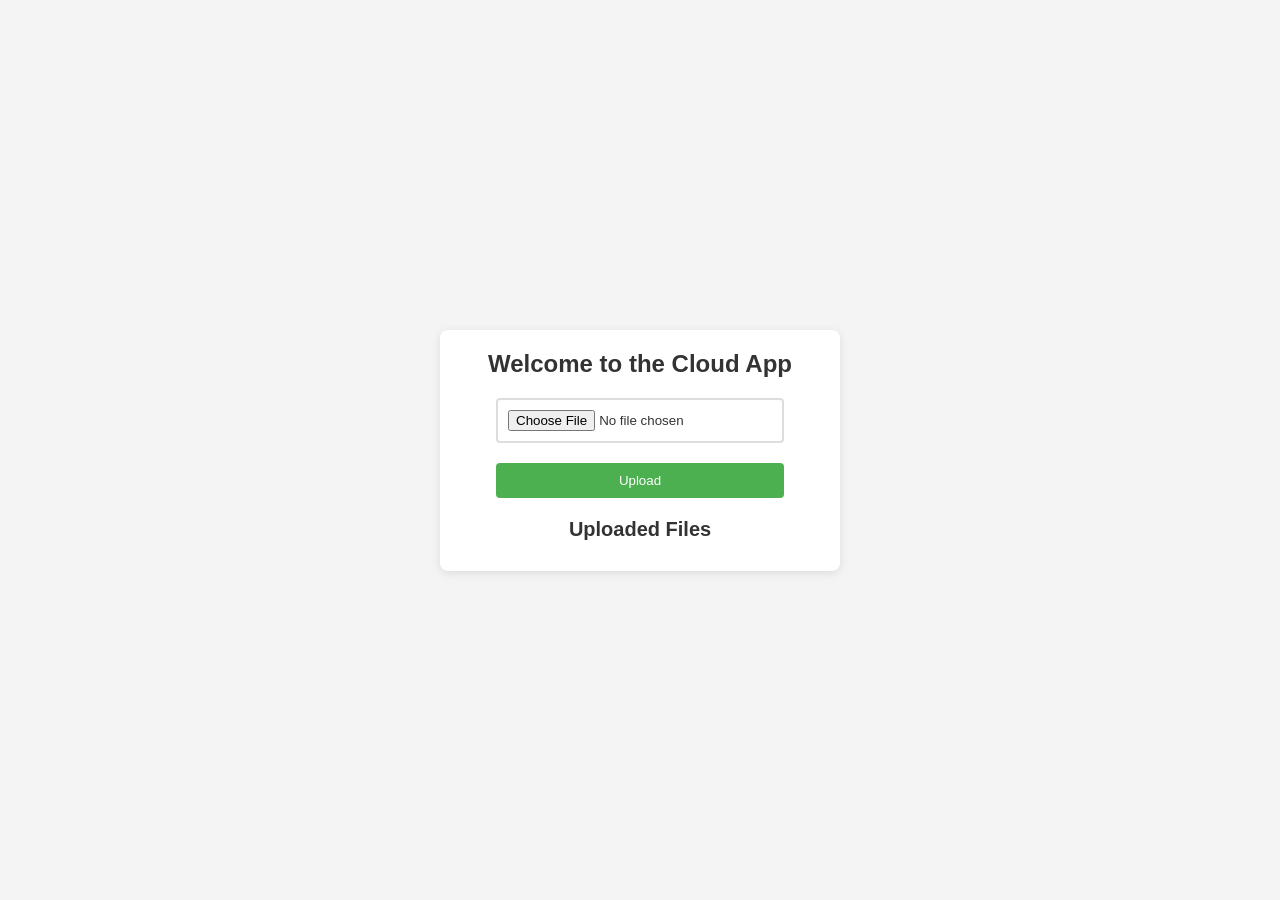
<file: frontend/index.html>
<!DOCTYPE html>
<html lang="en">
<head>
    <meta charset="UTF-8">
    <meta name="viewport" content="width=device-width, initial-scale=1.0">
    <title>Simple Cloud App</title>
    <link rel="stylesheet" href="css/style.css">
</head>
<body>
    <div class="container">
        <h1>Welcome to the Cloud App</h1>
        
        <form id="uploadForm">
            <input type="file" name="file" id="file" required>
            <button type="submit">Upload</button>
        </form>

        <h2>Uploaded Files</h2>
        <ul class="file-list" id="fileList">
            <!-- Files will be displayed here -->
        </ul>
    </div>

    <script src="js/script.js"></script>
</body>
</html>
</file>
<file: frontend/css/style.css>
* {
    margin: 0;
    padding: 0;
    box-sizing: border-box;
}

body {
    font-family: 'Arial', sans-serif;
    background-color: #f4f4f4;
    color: #333;
    display: flex;
    justify-content: center;
    align-items: center;
    min-height: 100vh;
    padding: 20px;
}

.container {
    background-color: #fff;
    padding: 20px;
    border-radius: 8px;
    box-shadow: 0 2px 10px rgba(0, 0, 0, 0.1);
    text-align: center;
    width: 100%;
    max-width: 400px;
}

h1 {
    font-size: 24px;
    margin-bottom: 20px;
}

form input[type="file"] {
    padding: 10px;
    border: 2px solid #ddd;
    border-radius: 4px;
    margin-bottom: 20px;
    width: 80%;
}

form button {
    background-color: #4CAF50;
    color: white;
    border: none;
    padding: 10px 20px;
    border-radius: 4px;
    cursor: pointer;
    width: 80%;
}

form button:hover {
    background-color: #45a049;
}

h2 {
    margin-top: 20px;
    font-size: 20px;
    margin-bottom: 10px;
}

.file-list {
    list-style: none;
    padding: 0;
}

.file-list li {
    background-color: #f9f9f9;
    padding: 10px;
    margin: 5px 0;
    border-radius: 4px;
    display: flex;
    justify-content: space-between;
    align-items: center;
}

.file-list li a {
    text-decoration: none;
    color: #007BFF;
    flex-grow: 1;
    text-align: left;
}

.file-list li a:hover {
    text-decoration: underline;
}

.file-list li button {
    background-color: #ff4444;
    color: white;
    border: none;
    padding: 5px 10px;
    border-radius: 4px;
    cursor: pointer;
    width: auto;
    font-size: 12px;
}

.file-list li button:hover {
    background-color: #cc0000;
}
</file>
